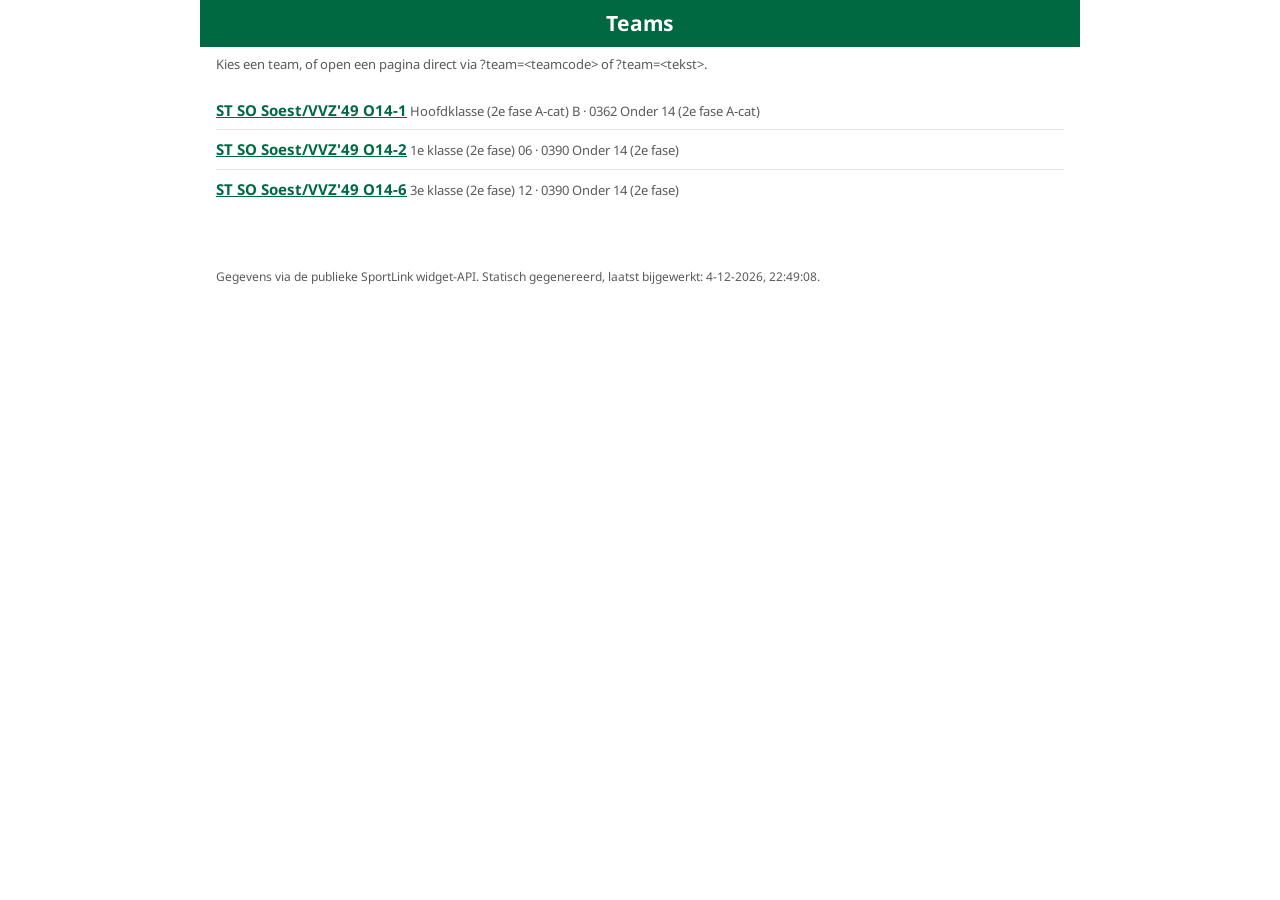
<file: index.html>
<!DOCTYPE html>
<html lang="nl">
<head>
<meta charset="utf-8">
<meta name="viewport" content="width=device-width, initial-scale=1">
<title>Teampagina</title>
<link rel="preconnect" href="https://fonts.googleapis.com">
<link rel="preconnect" href="https://fonts.gstatic.com" crossorigin>
<link href="https://fonts.googleapis.com/css2?family=Droid+Sans:wght@400;700&display=swap" rel="stylesheet">
<link rel="stylesheet" href="style.css">
</head>
<body>
<main id="app">
  <p class="loading">Laden…</p>
</main>
<footer>
  <p>Gegevens via de publieke SportLink widget-API. Statisch gegenereerd, laatst bijgewerkt: <span id="generated">onbekend</span>.</p>
</footer>
<script src="app.js"></script>
<script src="iframe-resize.js"></script>
</body>
</html>
</file>
<file: style.css>
:root {
  --green: #006941;
  --ink: #1a1a1a;
  --muted: #5a5a5a;
  --head: #e6e6e6;
  --stripe: #f5f5f5;
  --line: #e4e4e4;
  --error: #a32020;
  --max: 880px;
}

* { box-sizing: border-box; }

body {
  margin: 0;
  padding: 0 0 48px;
  background: #ffffff;
  color: var(--ink);
  font: 15px/1.5 "Droid Sans", Arial, Helvetica, sans-serif;
}

a { color: var(--green); }
a:hover { text-decoration: underline; }

#app { max-width: var(--max); margin: 0 auto; padding: 0; }
footer { max-width: var(--max); margin: 0 auto; padding: 0 16px; }

.loading { padding: 32px 0 0 16px; color: var(--muted); }

/* header / section title bars — same look as vvz49.nl's green title bars */
.team-header { margin: 0 0 4px; }
.bar {
  background: var(--green);
  color: #fff;
  margin: 0;
  padding: 11px 16px;
  font-size: 21px;
  font-weight: 700;
  line-height: 1.2;
}
.team-header h1.bar { text-align: center; }
.subtitle {
  margin: 8px 0 0;
  padding: 0 16px;
  color: var(--muted);
  font-size: 13px;
}
.backlink { margin: 14px 0 0; padding: 0 16px; font-size: 14px; }

/* sections */
.card { margin: 0 0 28px; }

/* poulestand per fase (1e fase, 2e fase, ...) */
.poule-fase { margin: 0 0 20px; }
.poule-fase:last-child { margin-bottom: 0; }
.poule-fase-titel {
  margin: 0 0 4px;
  padding: 0 16px;
  font-size: 14px;
  font-weight: 700;
  color: var(--muted);
}

/* tables */
.table-wrap { overflow-x: auto; -webkit-overflow-scrolling: touch; margin-top: 2px; }
table { width: 100%; border-collapse: collapse; font-size: 14px; }
th, td {
  text-align: left;
  padding: 8px 16px;
  white-space: nowrap;
}
th {
  background: var(--head);
  font-weight: 700;
  border-bottom: 1px solid var(--line);
}
th:empty { width: 1%; }
tbody tr:nth-child(odd) td { background: #ffffff; }
tbody tr:nth-child(even) td { background: var(--stripe); }

.empty, .privacy, .note { color: var(--muted); margin: 10px 0 0; padding: 0 16px; font-size: 13px; }
.error { color: var(--error); margin: 0; padding: 0 16px; }

/* club-/team-logo's in Programma, Uitslagen en Poulestanden — elk in hun
   eigen (blanco-header) kolom, net als op de referentiepagina. */
.team-logo, .team-logo-empty {
  display: inline-block;
  width: 20px;
  height: 20px;
  vertical-align: middle;
  object-fit: contain;
  flex: none;
}
td:has(> .team-logo), td:has(> .team-logo-empty) { text-align: center; }
.wedstrijd-text { display: block; text-align: center; white-space: normal; }

/* teamfoto / "nog geen foto" leegstand — direct onder de teamtitel */
.team-photo { margin: 0 0 24px; line-height: 0; }
.team-photo img { width: 100%; height: auto; display: block; }
.team-photo-placeholder {
  position: relative;
  margin: 0 0 24px;
  padding: 40px 16px 32px;
  min-height: 220px;
  background: #fff;
  text-align: center;
  overflow: hidden;
}
.placeholder-bg {
  position: absolute;
  inset: 0;
  display: flex;
  align-items: center;
  justify-content: center;
}
.placeholder-bg img { width: 55%; max-width: 420px; height: auto; }
.placeholder-content { position: relative; z-index: 1; }
.placeholder-logo { width: 100px; height: auto; margin: 0 auto 14px; display: block; }
.placeholder-team { margin: 0; font-size: 22px; font-weight: 700; color: #d9720f; }
.placeholder-msg { margin: 10px auto 0; max-width: 420px; color: #324f73; font-size: 14px; }

/* Countdown + Stats naast elkaar */
.countdown-stats {
  display: grid;
  grid-template-columns: 1fr 1fr;
  gap: 24px;
  margin: 0 0 28px;
}
@media (max-width: 620px) {
  .countdown-stats { grid-template-columns: 1fr; }
}
.cs-col .bar { margin-bottom: 0; }
.box {
  border: 1px solid #d4d4d4;
  border-top: none;
  padding: 18px 16px;
  background: #fff;
}

/* Countdown-kaart */
.cd-heading { margin: 0; text-align: center; font-size: 1.15rem; font-weight: 700; }
.cd-soort { margin: 2px 0 0; text-align: center; color: var(--muted); font-size: 13px; }
.cd-teams {
  display: flex; align-items: center; justify-content: center; gap: 14px;
  margin: 16px 0 0; padding-bottom: 16px; border-bottom: 1px solid var(--line);
  font-weight: 700; text-align: center;
}
.cd-vs { color: var(--muted); font-weight: 400; font-size: 13px; }
.cd-logos {
  display: flex; justify-content: space-around; align-items: center;
  padding: 16px 24px; border-bottom: 1px solid var(--line);
}
.cd-logos .team-logo, .cd-logos .team-logo-empty { width: 56px; height: 56px; }
.cd-meta {
  display: flex; justify-content: space-between; gap: 12px; flex-wrap: wrap;
  padding: 14px 0; border-bottom: 1px solid var(--line);
  color: var(--muted); font-size: 13px;
}
.cd-meta-item { display: inline-flex; align-items: center; gap: 6px; }
.icon { display: inline-flex; }
.cd-meta-item .icon { color: var(--green); }
.cd-timer { display: flex; justify-content: space-around; padding-top: 16px; }
.cd-timer-cell { text-align: center; }
.cd-timer-num { font-size: 1.7rem; font-weight: 700; font-variant-numeric: tabular-nums; }
.cd-timer-label { color: var(--muted); font-size: 12px; margin-top: 2px; }

/* Stats-kaart */
.stats-team { margin: 0; text-align: center; font-weight: 700; font-size: 1.1rem; }
.stats-sub { margin: 4px 0 0; text-align: center; color: var(--muted); font-size: 12px; }
.stat-row {
  display: flex; align-items: center; gap: 14px;
  padding: 14px 0; border-top: 1px solid var(--line); margin-top: 14px;
}
.stat-icon {
  flex: none; width: 42px; height: 42px; border-radius: 50%;
  display: flex; align-items: center; justify-content: center;
  border: 2px solid currentColor;
}
.stat-icon-green { color: #2fae4e; }
.stat-icon-red { color: #d3352a; }
.stat-icon-dark { color: #1a1a1a; }
.stat-text { display: flex; flex-direction: column; gap: 2px; }
.stat-value { font-size: 1.3rem; font-weight: 700; font-variant-numeric: tabular-nums; }
.stat-label { color: var(--muted); font-size: 13px; }

/* team list */
.teamlist { list-style: none; margin: 0; padding: 12px 16px; }
.teamlist li { padding: 8px 0; border-bottom: 1px solid var(--line); }
.teamlist li:last-child { border-bottom: none; }
.teamlist .meta { color: var(--muted); font-size: 13px; }

footer {
  color: var(--muted);
  font-size: 12px;
  padding-top: 8px;
}
</file>
